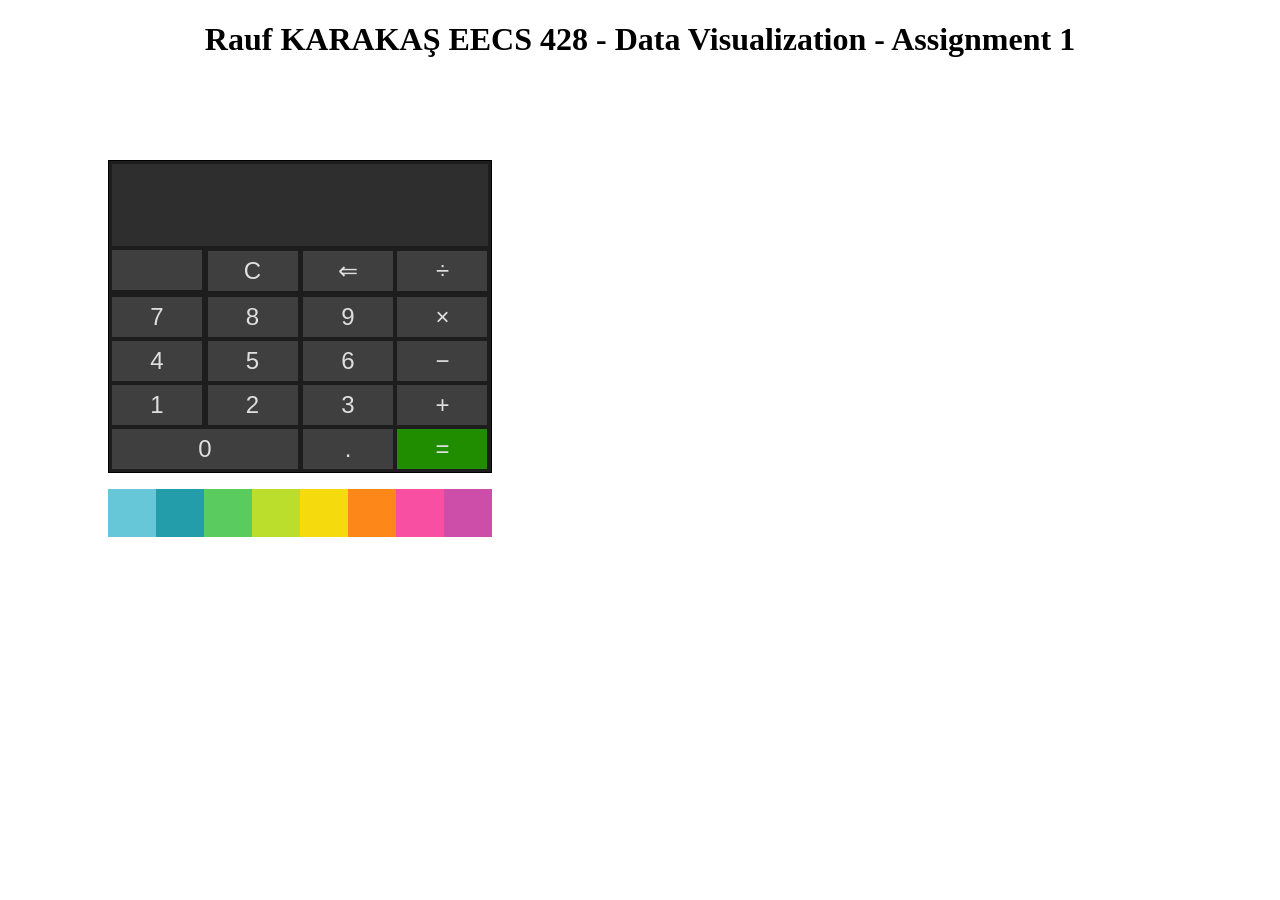
<file: Assignment-1/PartB/index.html>
<!doctype html>
<html lang="en">
<head>
	<meta charset="utf-8">
	<title>Data Visualisation A1</title>
	<script src="http://d3js.org/d3.v3.min.js"></script>
	<script type="text/javascript" src="script.js"></script>
	<link rel="stylesheet" type="text/css" href="style.css">
</head>
<body>
	<h1>Rauf KARAKAŞ EECS 428 - Data Visualization - Assignment 1</h1>

<div id="calculatorDiv">
	<table>
		<th colspan="4"><input type=textbox id="resultBox" readonly/></th>
		<tr>
			<td><button type="button" class="ordinaryButton"></button></td>
			<td><button type="button" class="ordinaryButton" onclick=buttonC()>C</button></td>
			<td><button type="button" class="ordinaryButton" onclick=buttonBack()>⇐</button></td>
			<td><button type="button" class="ordinaryButton" onclick=operator("divide")>÷</button></td>
		</tr>
		<tr>
			<td><button type="button" class="ordinaryButton" onclick=numberButton("7")>7</button></td>
			<td><button type="button" class="ordinaryButton" onclick=numberButton("8")>8</button></td>
			<td><button type="button" class="ordinaryButton" onclick=numberButton("9")>9</button></td>
			<td><button type="button" class="ordinaryButton" onclick=operator("multiply")>×</button></td>
		</tr>
		<tr>
			<td><button type="button" class="ordinaryButton" onclick=numberButton("4")>4</button></td>
			<td><button type="button" class="ordinaryButton" onclick=numberButton("5")>5</button></td>
			<td><button type="button" class="ordinaryButton" onclick=numberButton("6")>6</button></td>
			<td><button type="button" class="ordinaryButton" onclick=operator("subtract")>−</button></td>
		</tr>
		<tr>
			<td><button type="button" class="ordinaryButton" onclick=numberButton("1")>1</button></td>
			<td><button type="button" class="ordinaryButton" onclick=numberButton("2")>2</button></td>
			<td><button type="button" class="ordinaryButton" onclick=numberButton("3")>3</button></td>
			<td><button type="button" class="ordinaryButton" onclick=operator("sum")>+</button></td>
		</tr>
		<tr>
			<td colspan="2"><button type="button" id="zeroButton" onclick=numberButton("0")>0</button></td>
			<td><button type="button" class="ordinaryButton" onclick=dotButton()>.</button></td>
			<td><button type="button" id="resultButton" onclick=buttonResult()>=</button></td>
		</tr>
	</table>

	<p>
	<button type="button" class="colorPalette" style="background-color: #65c7d8;" onclick=changeColor("#65c7d8")></button>
	<button type="button" class="colorPalette" style="background-color: #229da9;" onclick=changeColor("#229da9")></button>
	<button type="button" class="colorPalette" style="background-color: #5acb5f;" onclick=changeColor("#5acb5f")></button>
	<button type="button" class="colorPalette" style="background-color: #bbde2d;" onclick=changeColor("#bbde2d")></button>
	<button type="button" class="colorPalette" style="background-color: #f5db0d;" onclick=changeColor("#f5db0d")></button>
	<button type="button" class="colorPalette" style="background-color: #fd8719;" onclick=changeColor("#fd8719")></button>
	<button type="button" class="colorPalette" style="background-color: #f84fa3;" onclick=changeColor("#f84fa3")></button>
	<button type="button" class="colorPalette" style="background-color: #cd4ea8;" onclick=changeColor("#cd4ea8")></button>
	</p>
</div>

<div id="chartDiv"></div>

</body>
</html>
</file>
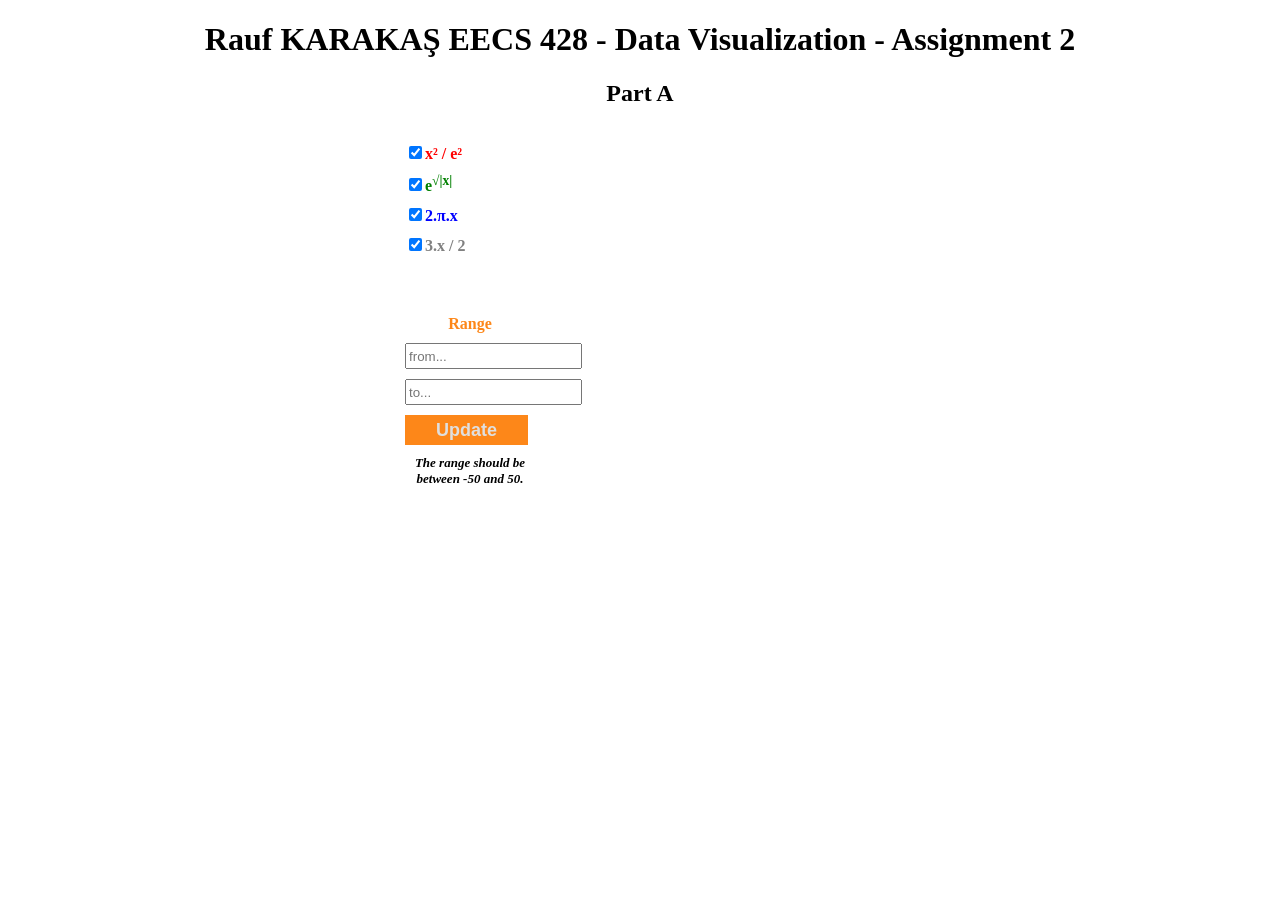
<file: Assignment-2/PartA/index.html>
<!doctype html>
<html lang="en">
<head>
	<meta charset="utf-8">
	<title>Data Visualisation A2</title>
	<!-- <script src="http://d3js.org/d3.v3.min.js"></script> -->
	<script type="text/javascript" src="d3/d3.js" charset="utf-8"></script>
	
	<link rel="stylesheet" type="text/css" href="style.css">
</head>
<body>
	<script type="text/javascript" src="script.js"></script>
	<h1>Rauf KARAKAŞ EECS 428 - Data Visualization - Assignment 2</h1>
	<h2>Part A</h2>
	<div>
	<ul>
		<li><label style="color:red"><input type="checkbox" id="f1" checked onclick=functionManager(1)>x&#178; / e&#178;</label></li>
		<li><label style="color:green"><input type="checkbox" id="f2" checked onclick=functionManager(2)>e<span>&#8730;|x|</span></label></li>
		<li><label style="color:blue"><input type="checkbox" id="f3" checked onclick=functionManager(3)>2.&pi;.x</label></li>
		<li><label style="color:gray"><input type="checkbox" id="f4" checked onclick=functionManager(4)>3.x / 2</label></li>
		<li id="rangeLabel">Range</li>
		<li><input type="inputbox" id="fromBox" placeholder="from..."></li>
		<li><input type="inputbox" id="toBox" placeholder="to..."></li>
		<li><button type="button" id="updateButton" onclick=update()>Update</button></li>
		<li id="warning">The range should be between -50 and 50.</li>
	</ul>
	</div>
</body>
</html>
</file>
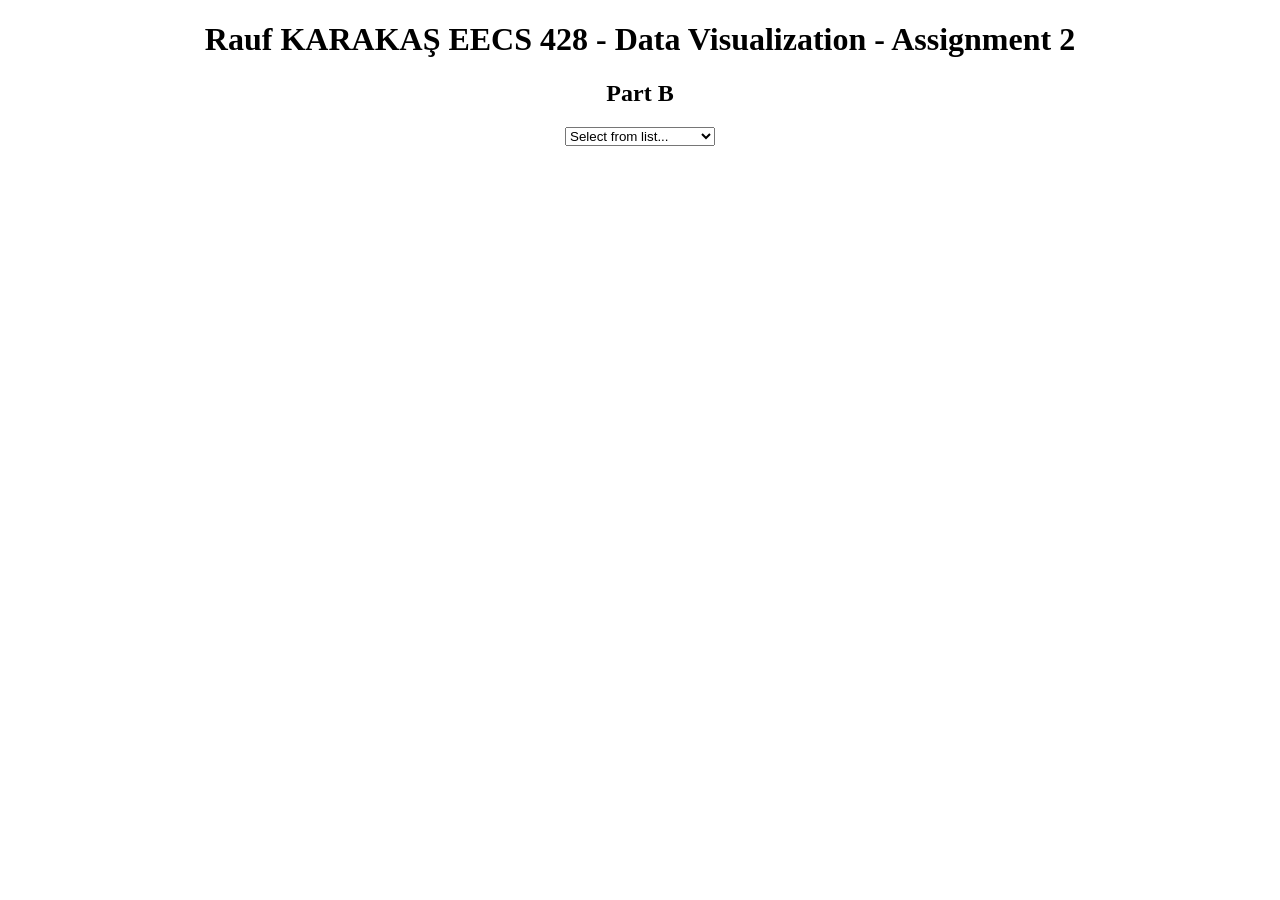
<file: Assignment-2/PartB/index.html>
<!doctype html>
<html lang="en">
<head>
	<meta charset="utf-8">
	<title>Data Visualisation A2</title>
	<!-- <script src="http://d3js.org/d3.v3.min.js"></script> -->
	<script type="text/javascript" src="d3/d3.js" charset="utf-8"></script>
	<script type="text/javascript" src="script.js"></script>
	<link rel="stylesheet" type="text/css" href="style.css">
</head>
	<body>
			<h1>Rauf KARAKAŞ EECS 428 - Data Visualization - Assignment 2</h1>
			<h2>Part B</h2>
			<p id="box"></p>
			<p id="leftChart"></p>
			<p id="midChart"></p>
			<p id="rightChart"></p>
	</body>
</html>
</file>
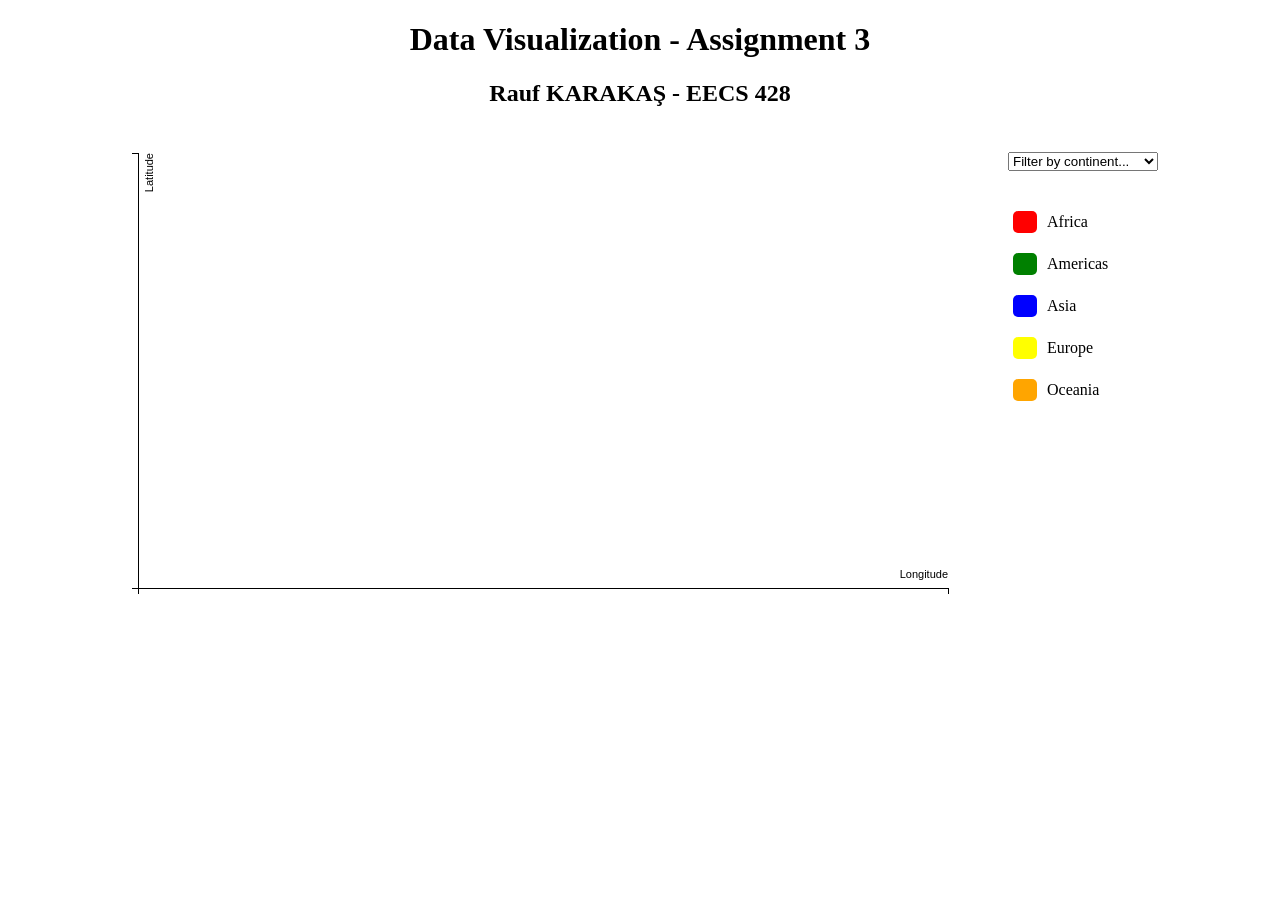
<file: Assignment-3/Files/index.html>
<!doctype html>
<html lang="en">
<head>
	<meta charset="utf-8">
	<title>Data Visualisation A3</title>
	<!-- <script src="http://d3js.org/d3.v3.min.js"></script> -->
	<script type="text/javascript" src="d3/d3.js" charset="utf-8"></script>
	<script src="http://labratrevenge.com/d3-tip/javascripts/d3.tip.v0.6.3.js"></script>
	<script type="text/javascript" src="script.js"></script>
	<link rel="stylesheet" type="text/css" href="style.css">
</head>
	<body>
			<h1>Data Visualization - Assignment 3</h1>
			<h2>Rauf KARAKAŞ - EECS 428</h2>
		<div id="page">
			<div>
				<p id="chart"></p>
				<ul>
					<li id="box"></li>
					<li><input type="text" style="background-color: red;">Africa</li>
					<li><input type="text" style="background-color: green;">Americas</li>
					<li><input type="text" style="background-color: blue;">Asia</li>
					<li><input type="text" style="background-color: yellow;">Europe</li>
					<li><input type="text" style="background-color: orange;">Oceania</li>
				</ul>
			</div>
			<div id="tooltip" class="hidden">
	        	<p id="value"></p>
	        	<p id="chartPlace"></p>
			</div>
		</div>
	</body>
</html>
</file>
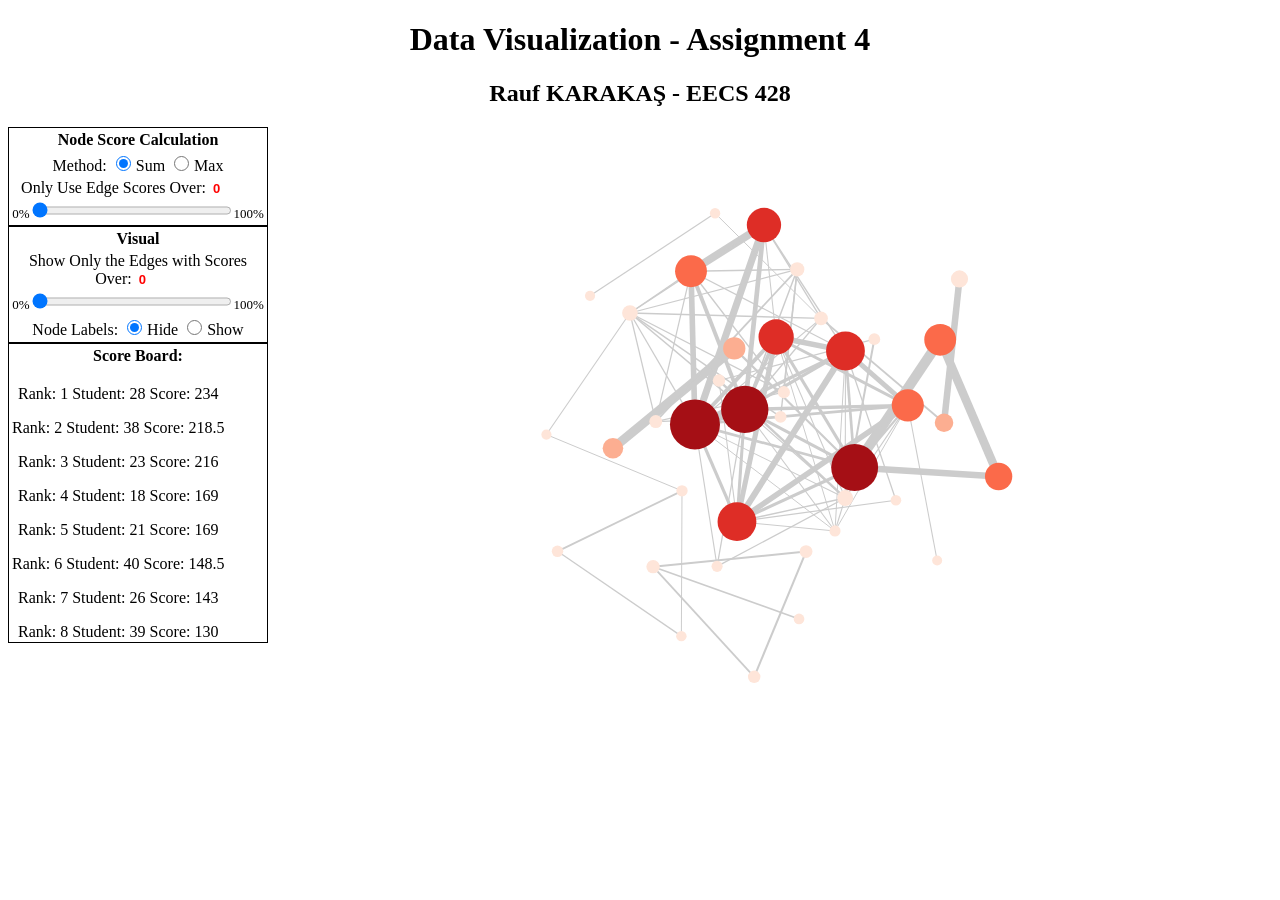
<file: Assignment-4/Files/index.html>
<!doctype html>
<html lang="en">
<head>
	<meta charset="utf-8">
	<title>Data Visualisation A4</title>
	<!-- <script src="http://d3js.org/d3.v3.min.js"></script> -->
	<script type="text/javascript" src="d3/d3.js" charset="utf-8"></script>
	<script type="text/javascript" src="d3/colorbrewer.js" charset="UTF-8"></script>
	<link rel="stylesheet" type="text/css" href="style.css">
</head>
	<body>
		<h1>Data Visualization - Assignment 4</h1>
		<h2>Rauf KARAKAŞ - EECS 428</h2>
		<div>
			<table>
				<th>Node Score Calculation</th>
				<tr><td><form>
					<label>Method:</label>
					<input type="radio" class="method" name="method" value="sum" checked><label>Sum</label>
					<input type="radio" class="method" name="method" value="max"><label>Max</label>
				</form></td></tr>
				<tr><td>Only Use Edge Scores Over:<input type="text" id="edgeText" value="0" readonly></td></tr>
				<tr><td><label class="sliderLabel">0%</label><input type="range" class="method" id="methodSlider" min="0" max="100" 
					value="0" step="1" onchange="showValue(this.value, 'edgeText')"/><label class="sliderLabel">100%</label></td></tr>
			</table>

			<table>
				<th>Visual</th>
				<tr><td>Show Only the Edges with Scores Over:<input type="text" id="visualText" value="0" readonly></td></tr>
				<tr><td><label class="sliderLabel">0%</label><input type="range" class="label" id="labelSlider" min="0" max="100" 
					value="0" step="1" onchange="showValue(this.value, 'visualText')"/><label class="sliderLabel">100%</label></td></tr>
				<tr><td><form>
					<label>Node Labels:</label>
					<input type="radio" class="label" name="node" value="hide" checked><label>Hide</label>
					<input type="radio" class="label" name="node" value="show"><label>Show</label>
				</form></td></tr>
			</table>

			<table>
				<th>Score Board:</th>
				<tr><td><div id="rankBox"></div></td></tr>
			</table>			

			<div id="tooltip" class="hidden">
		        <p><span id="name"></span></p>
		        <p><span id="score"></span></p>
	    	</div>
	    </div>
	    <svg id="chart"></svg>
	    <script type="text/javascript" src="script.js"></script>
	</body>
</html>
</file>
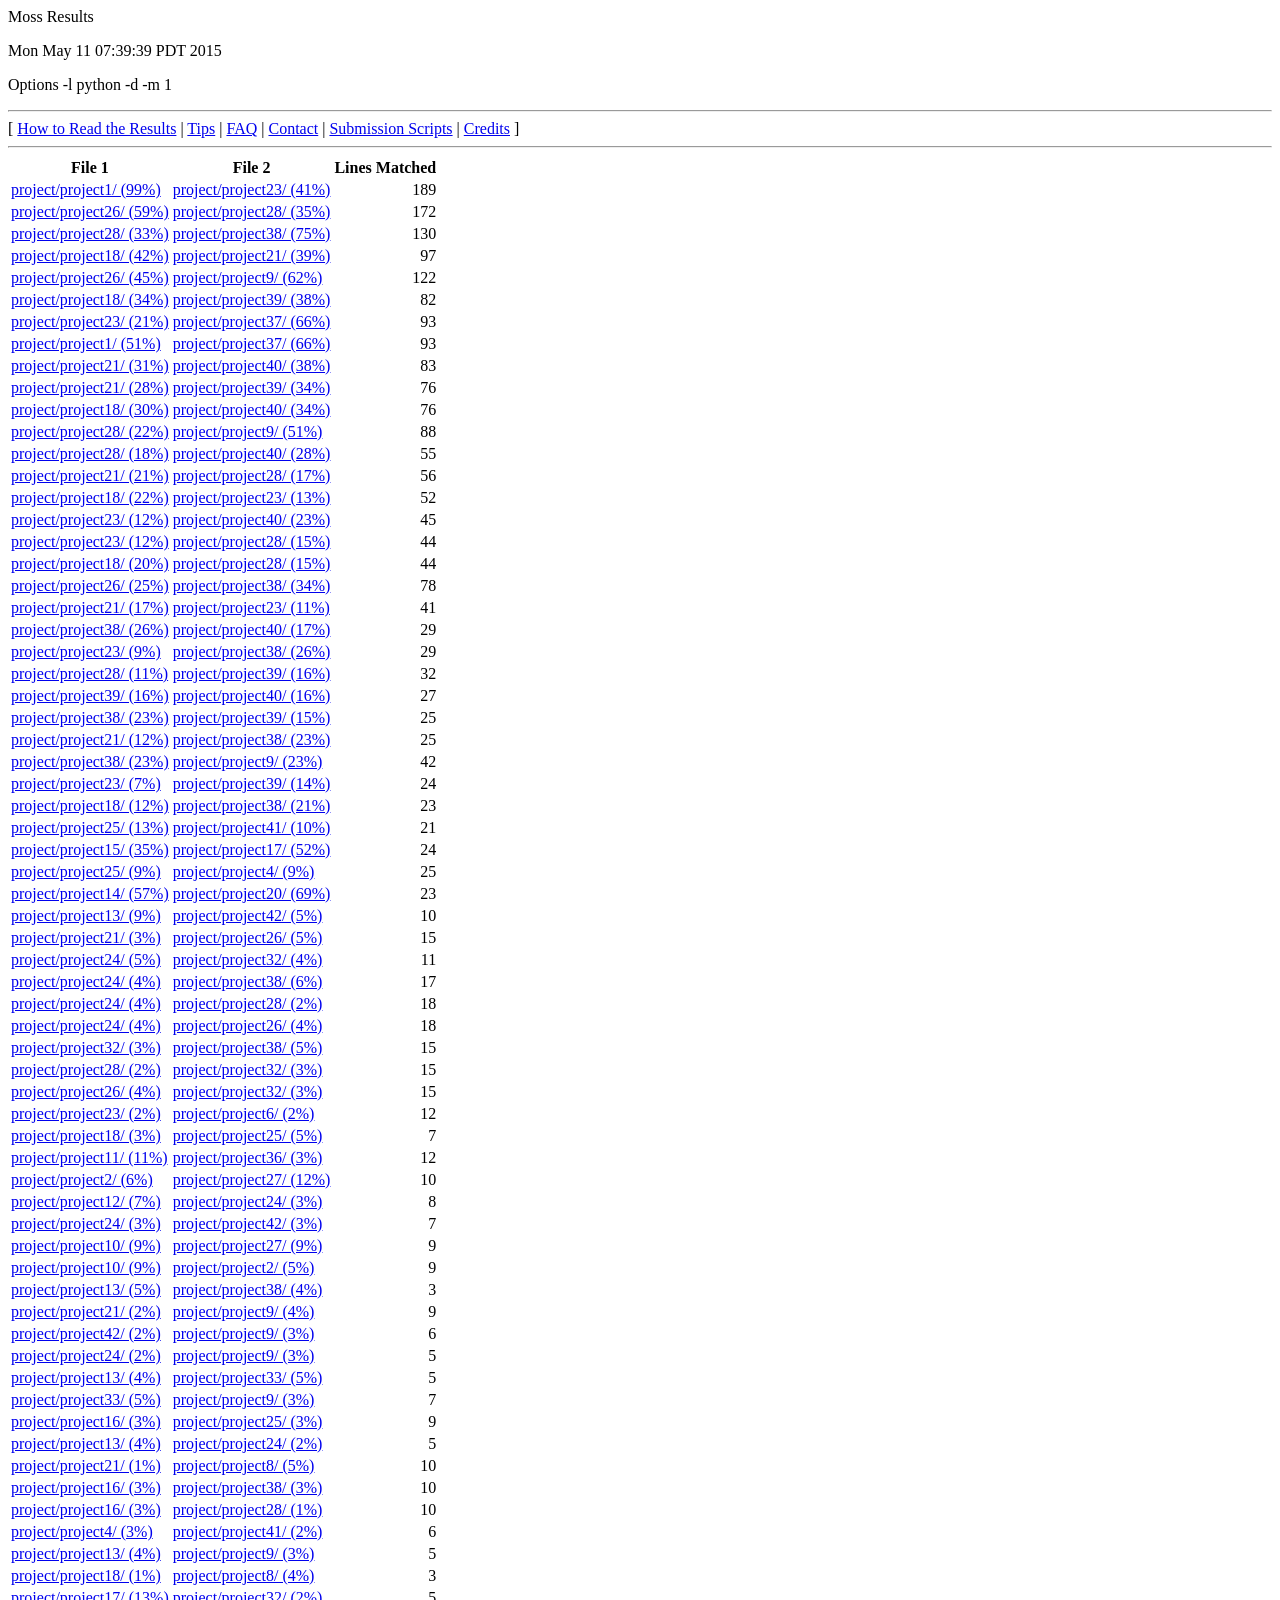
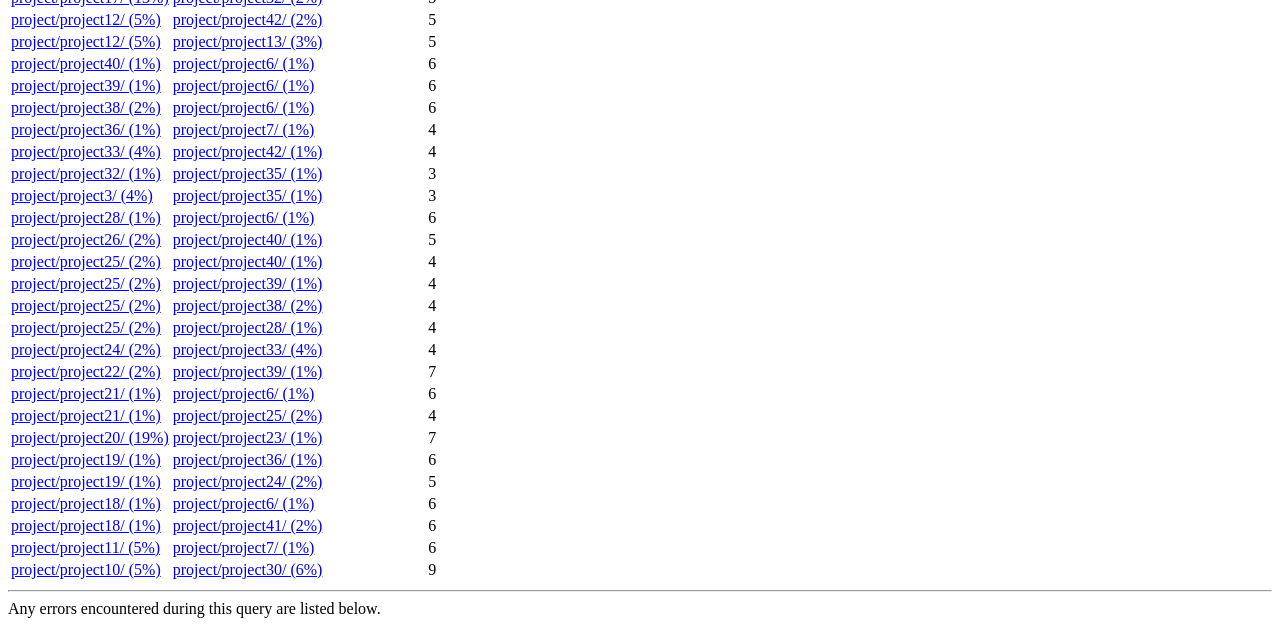
<file: Assignment-4/Files/input/index.htm>
﻿<html>
<head>
<title>Moss Results</title>
</head>
<body>
Moss Results<p>
Mon May 11 07:39:39 PDT 2015
<p>
Options -l python -d -m 1
<hr>
[ <a href="http://moss.stanford.edu/general/format.html" target="_top"> How to Read the Results</a> | <a href="http://moss.stanford.edu/general/tips.html" target="_top"> Tips</a> | <a href="http://moss.stanford.edu/general/faq.html"> FAQ</a> | <a href="mailto:moss-request@cs.stanford.edu">Contact</a> | <a href="http://moss.stanford.edu/general/scripts.html">Submission Scripts</a> | <a href="http://moss.stanford.edu/general/credits.html" target="_top"> Credits</a> ]
<hr>
<table>
<tr><th>File 1<th>File 2<th>Lines Matched
<tr><td><a href="match0.html">project/project1/ (99%)</a>
    <td><a href="match0.html">project/project23/ (41%)</a>
<td align="right">189
<tr><td><a href="match1.html">project/project26/ (59%)</a>
    <td><a href="match1.html">project/project28/ (35%)</a>
<td align="right">172
<tr><td><a href="match2.html">project/project28/ (33%)</a>
    <td><a href="match2.html">project/project38/ (75%)</a>
<td align="right">130
<tr><td><a href="match3.html">project/project18/ (42%)</a>
    <td><a href="match3.html">project/project21/ (39%)</a>
<td align="right">97
<tr><td><a href="match4.html">project/project26/ (45%)</a>
    <td><a href="match4.html">project/project9/ (62%)</a>
<td align="right">122
<tr><td><a href="match5.html">project/project18/ (34%)</a>
    <td><a href="match5.html">project/project39/ (38%)</a>
<td align="right">82
<tr><td><a href="match6.html">project/project23/ (21%)</a>
    <td><a href="match6.html">project/project37/ (66%)</a>
<td align="right">93
<tr><td><a href="match7.html">project/project1/ (51%)</a>
    <td><a href="match7.html">project/project37/ (66%)</a>
<td align="right">93
<tr><td><a href="match8.html">project/project21/ (31%)</a>
    <td><a href="match8.html">project/project40/ (38%)</a>
<td align="right">83
<tr><td><a href="match9.html">project/project21/ (28%)</a>
    <td><a href="match9.html">project/project39/ (34%)</a>
<td align="right">76
<tr><td><a href="match10.html">project/project18/ (30%)</a>
    <td><a href="match10.html">project/project40/ (34%)</a>
<td align="right">76
<tr><td><a href="match11.html">project/project28/ (22%)</a>
    <td><a href="match11.html">project/project9/ (51%)</a>
<td align="right">88
<tr><td><a href="match12.html">project/project28/ (18%)</a>
    <td><a href="match12.html">project/project40/ (28%)</a>
<td align="right">55
<tr><td><a href="match13.html">project/project21/ (21%)</a>
    <td><a href="match13.html">project/project28/ (17%)</a>
<td align="right">56
<tr><td><a href="match14.html">project/project18/ (22%)</a>
    <td><a href="match14.html">project/project23/ (13%)</a>
<td align="right">52
<tr><td><a href="match15.html">project/project23/ (12%)</a>
    <td><a href="match15.html">project/project40/ (23%)</a>
<td align="right">45
<tr><td><a href="match16.html">project/project23/ (12%)</a>
    <td><a href="match16.html">project/project28/ (15%)</a>
<td align="right">44
<tr><td><a href="match17.html">project/project18/ (20%)</a>
    <td><a href="match17.html">project/project28/ (15%)</a>
<td align="right">44
<tr><td><a href="match18.html">project/project26/ (25%)</a>
    <td><a href="match18.html">project/project38/ (34%)</a>
<td align="right">78
<tr><td><a href="match19.html">project/project21/ (17%)</a>
    <td><a href="match19.html">project/project23/ (11%)</a>
<td align="right">41
<tr><td><a href="match20.html">project/project38/ (26%)</a>
    <td><a href="match20.html">project/project40/ (17%)</a>
<td align="right">29
<tr><td><a href="match21.html">project/project23/ (9%)</a>
    <td><a href="match21.html">project/project38/ (26%)</a>
<td align="right">29
<tr><td><a href="match22.html">project/project28/ (11%)</a>
    <td><a href="match22.html">project/project39/ (16%)</a>
<td align="right">32
<tr><td><a href="match23.html">project/project39/ (16%)</a>
    <td><a href="match23.html">project/project40/ (16%)</a>
<td align="right">27
<tr><td><a href="match24.html">project/project38/ (23%)</a>
    <td><a href="match24.html">project/project39/ (15%)</a>
<td align="right">25
<tr><td><a href="match25.html">project/project21/ (12%)</a>
    <td><a href="match25.html">project/project38/ (23%)</a>
<td align="right">25
<tr><td><a href="match26.html">project/project38/ (23%)</a>
    <td><a href="match26.html">project/project9/ (23%)</a>
<td align="right">42
<tr><td><a href="match27.html">project/project23/ (7%)</a>
    <td><a href="match27.html">project/project39/ (14%)</a>
<td align="right">24
<tr><td><a href="match28.html">project/project18/ (12%)</a>
    <td><a href="match28.html">project/project38/ (21%)</a>
<td align="right">23
<tr><td><a href="match29.html">project/project25/ (13%)</a>
    <td><a href="match29.html">project/project41/ (10%)</a>
<td align="right">21
<tr><td><a href="match30.html">project/project15/ (35%)</a>
    <td><a href="match30.html">project/project17/ (52%)</a>
<td align="right">24
<tr><td><a href="match31.html">project/project25/ (9%)</a>
    <td><a href="match31.html">project/project4/ (9%)</a>
<td align="right">25
<tr><td><a href="match32.html">project/project14/ (57%)</a>
    <td><a href="match32.html">project/project20/ (69%)</a>
<td align="right">23
<tr><td><a href="match33.html">project/project13/ (9%)</a>
    <td><a href="match33.html">project/project42/ (5%)</a>
<td align="right">10
<tr><td><a href="match34.html">project/project21/ (3%)</a>
    <td><a href="match34.html">project/project26/ (5%)</a>
<td align="right">15
<tr><td><a href="match35.html">project/project24/ (5%)</a>
    <td><a href="match35.html">project/project32/ (4%)</a>
<td align="right">11
<tr><td><a href="match36.html">project/project24/ (4%)</a>
    <td><a href="match36.html">project/project38/ (6%)</a>
<td align="right">17
<tr><td><a href="match37.html">project/project24/ (4%)</a>
    <td><a href="match37.html">project/project28/ (2%)</a>
<td align="right">18
<tr><td><a href="match38.html">project/project24/ (4%)</a>
    <td><a href="match38.html">project/project26/ (4%)</a>
<td align="right">18
<tr><td><a href="match39.html">project/project32/ (3%)</a>
    <td><a href="match39.html">project/project38/ (5%)</a>
<td align="right">15
<tr><td><a href="match40.html">project/project28/ (2%)</a>
    <td><a href="match40.html">project/project32/ (3%)</a>
<td align="right">15
<tr><td><a href="match41.html">project/project26/ (4%)</a>
    <td><a href="match41.html">project/project32/ (3%)</a>
<td align="right">15
<tr><td><a href="match42.html">project/project23/ (2%)</a>
    <td><a href="match42.html">project/project6/ (2%)</a>
<td align="right">12
<tr><td><a href="match43.html">project/project18/ (3%)</a>
    <td><a href="match43.html">project/project25/ (5%)</a>
<td align="right">7
<tr><td><a href="match44.html">project/project11/ (11%)</a>
    <td><a href="match44.html">project/project36/ (3%)</a>
<td align="right">12
<tr><td><a href="match45.html">project/project2/ (6%)</a>
    <td><a href="match45.html">project/project27/ (12%)</a>
<td align="right">10
<tr><td><a href="match46.html">project/project12/ (7%)</a>
    <td><a href="match46.html">project/project24/ (3%)</a>
<td align="right">8
<tr><td><a href="match47.html">project/project24/ (3%)</a>
    <td><a href="match47.html">project/project42/ (3%)</a>
<td align="right">7
<tr><td><a href="match48.html">project/project10/ (9%)</a>
    <td><a href="match48.html">project/project27/ (9%)</a>
<td align="right">9
<tr><td><a href="match49.html">project/project10/ (9%)</a>
    <td><a href="match49.html">project/project2/ (5%)</a>
<td align="right">9
<tr><td><a href="match50.html">project/project13/ (5%)</a>
    <td><a href="match50.html">project/project38/ (4%)</a>
<td align="right">3
<tr><td><a href="match51.html">project/project21/ (2%)</a>
    <td><a href="match51.html">project/project9/ (4%)</a>
<td align="right">9
<tr><td><a href="match52.html">project/project42/ (2%)</a>
    <td><a href="match52.html">project/project9/ (3%)</a>
<td align="right">6
<tr><td><a href="match53.html">project/project24/ (2%)</a>
    <td><a href="match53.html">project/project9/ (3%)</a>
<td align="right">5
<tr><td><a href="match54.html">project/project13/ (4%)</a>
    <td><a href="match54.html">project/project33/ (5%)</a>
<td align="right">5
<tr><td><a href="match55.html">project/project33/ (5%)</a>
    <td><a href="match55.html">project/project9/ (3%)</a>
<td align="right">7
<tr><td><a href="match56.html">project/project16/ (3%)</a>
    <td><a href="match56.html">project/project25/ (3%)</a>
<td align="right">9
<tr><td><a href="match57.html">project/project13/ (4%)</a>
    <td><a href="match57.html">project/project24/ (2%)</a>
<td align="right">5
<tr><td><a href="match58.html">project/project21/ (1%)</a>
    <td><a href="match58.html">project/project8/ (5%)</a>
<td align="right">10
<tr><td><a href="match59.html">project/project16/ (3%)</a>
    <td><a href="match59.html">project/project38/ (3%)</a>
<td align="right">10
<tr><td><a href="match60.html">project/project16/ (3%)</a>
    <td><a href="match60.html">project/project28/ (1%)</a>
<td align="right">10
<tr><td><a href="match61.html">project/project4/ (3%)</a>
    <td><a href="match61.html">project/project41/ (2%)</a>
<td align="right">6
<tr><td><a href="match62.html">project/project13/ (4%)</a>
    <td><a href="match62.html">project/project9/ (3%)</a>
<td align="right">5
<tr><td><a href="match63.html">project/project18/ (1%)</a>
    <td><a href="match63.html">project/project8/ (4%)</a>
<td align="right">3
<tr><td><a href="match64.html">project/project17/ (13%)</a>
    <td><a href="match64.html">project/project32/ (2%)</a>
<td align="right">5
<tr><td><a href="match65.html">project/project12/ (5%)</a>
    <td><a href="match65.html">project/project42/ (2%)</a>
<td align="right">5
<tr><td><a href="match66.html">project/project12/ (5%)</a>
    <td><a href="match66.html">project/project13/ (3%)</a>
<td align="right">5
<tr><td><a href="match67.html">project/project40/ (1%)</a>
    <td><a href="match67.html">project/project6/ (1%)</a>
<td align="right">6
<tr><td><a href="match68.html">project/project39/ (1%)</a>
    <td><a href="match68.html">project/project6/ (1%)</a>
<td align="right">6
<tr><td><a href="match69.html">project/project38/ (2%)</a>
    <td><a href="match69.html">project/project6/ (1%)</a>
<td align="right">6
<tr><td><a href="match70.html">project/project36/ (1%)</a>
    <td><a href="match70.html">project/project7/ (1%)</a>
<td align="right">4
<tr><td><a href="match71.html">project/project33/ (4%)</a>
    <td><a href="match71.html">project/project42/ (1%)</a>
<td align="right">4
<tr><td><a href="match72.html">project/project32/ (1%)</a>
    <td><a href="match72.html">project/project35/ (1%)</a>
<td align="right">3
<tr><td><a href="match73.html">project/project3/ (4%)</a>
    <td><a href="match73.html">project/project35/ (1%)</a>
<td align="right">3
<tr><td><a href="match74.html">project/project28/ (1%)</a>
    <td><a href="match74.html">project/project6/ (1%)</a>
<td align="right">6
<tr><td><a href="match75.html">project/project26/ (2%)</a>
    <td><a href="match75.html">project/project40/ (1%)</a>
<td align="right">5
<tr><td><a href="match76.html">project/project25/ (2%)</a>
    <td><a href="match76.html">project/project40/ (1%)</a>
<td align="right">4
<tr><td><a href="match77.html">project/project25/ (2%)</a>
    <td><a href="match77.html">project/project39/ (1%)</a>
<td align="right">4
<tr><td><a href="match78.html">project/project25/ (2%)</a>
    <td><a href="match78.html">project/project38/ (2%)</a>
<td align="right">4
<tr><td><a href="match79.html">project/project25/ (2%)</a>
    <td><a href="match79.html">project/project28/ (1%)</a>
<td align="right">4
<tr><td><a href="match80.html">project/project24/ (2%)</a>
    <td><a href="match80.html">project/project33/ (4%)</a>
<td align="right">4
<tr><td><a href="match81.html">project/project22/ (2%)</a>
    <td><a href="match81.html">project/project39/ (1%)</a>
<td align="right">7
<tr><td><a href="match82.html">project/project21/ (1%)</a>
    <td><a href="match82.html">project/project6/ (1%)</a>
<td align="right">6
<tr><td><a href="match83.html">project/project21/ (1%)</a>
    <td><a href="match83.html">project/project25/ (2%)</a>
<td align="right">4
<tr><td><a href="match84.html">project/project20/ (19%)</a>
    <td><a href="match84.html">project/project23/ (1%)</a>
<td align="right">7
<tr><td><a href="match85.html">project/project19/ (1%)</a>
    <td><a href="match85.html">project/project36/ (1%)</a>
<td align="right">6
<tr><td><a href="match86.html">project/project19/ (1%)</a>
    <td><a href="match86.html">project/project24/ (2%)</a>
<td align="right">5
<tr><td><a href="match87.html">project/project18/ (1%)</a>
    <td><a href="match87.html">project/project6/ (1%)</a>
<td align="right">6
<tr><td><a href="match88.html">project/project18/ (1%)</a>
    <td><a href="match88.html">project/project41/ (2%)</a>
<td align="right">6
<tr><td><a href="match89.html">project/project11/ (5%)</a>
    <td><a href="match89.html">project/project7/ (1%)</a>
<td align="right">6
<tr><td><a href="match90.html">project/project10/ (5%)</a>
    <td><a href="match90.html">project/project30/ (6%)</a>
<td align="right">9
</td></td></td></tr></td></td></td></tr></td></td></td></tr></td></td></td></tr></td></td></td></tr></td></td></td></tr></td></td></td></tr></td></td></td></tr></td></td></td></tr></td></td></td></tr></td></td></td></tr></td></td></td></tr></td></td></td></tr></td></td></td></tr></td></td></td></tr></td></td></td></tr></td></td></td></tr></td></td></td></tr></td></td></td></tr></td></td></td></tr></td></td></td></tr></td></td></td></tr></td></td></td></tr></td></td></td></tr></td></td></td></tr></td></td></td></tr></td></td></td></tr></td></td></td></tr></td></td></td></tr></td></td></td></tr></td></td></td></tr></td></td></td></tr></td></td></td></tr></td></td></td></tr></td></td></td></tr></td></td></td></tr></td></td></td></tr></td></td></td></tr></td></td></td></tr></td></td></td></tr></td></td></td></tr></td></td></td></tr></td></td></td></tr></td></td></td></tr></td></td></td></tr></td></td></td></tr></td></td></td></tr></td></td></td></tr></td></td></td></tr></td></td></td></tr></td></td></td></tr></td></td></td></tr></td></td></td></tr></td></td></td></tr></td></td></td></tr></td></td></td></tr></td></td></td></tr></td></td></td></tr></td></td></td></tr></td></td></td></tr></td></td></td></tr></td></td></td></tr></td></td></td></tr></td></td></td></tr></td></td></td></tr></td></td></td></tr></td></td></td></tr></td></td></td></tr></td></td></td></tr></td></td></td></tr></td></td></td></tr></td></td></td></tr></td></td></td></tr></td></td></td></tr></td></td></td></tr></td></td></td></tr></td></td></td></tr></td></td></td></tr></td></td></td></tr></td></td></td></tr></td></td></td></tr></td></td></td></tr></td></td></td></tr></td></td></td></tr></td></td></td></tr></td></td></td></tr></td></td></td></tr></td></td></td></tr></td></td></td></tr></td></td></td></tr></td></td></td></tr></th></th></th></tr></table>
<hr>
Any errors encountered during this query are listed below.<p></body>
</html>
</file>
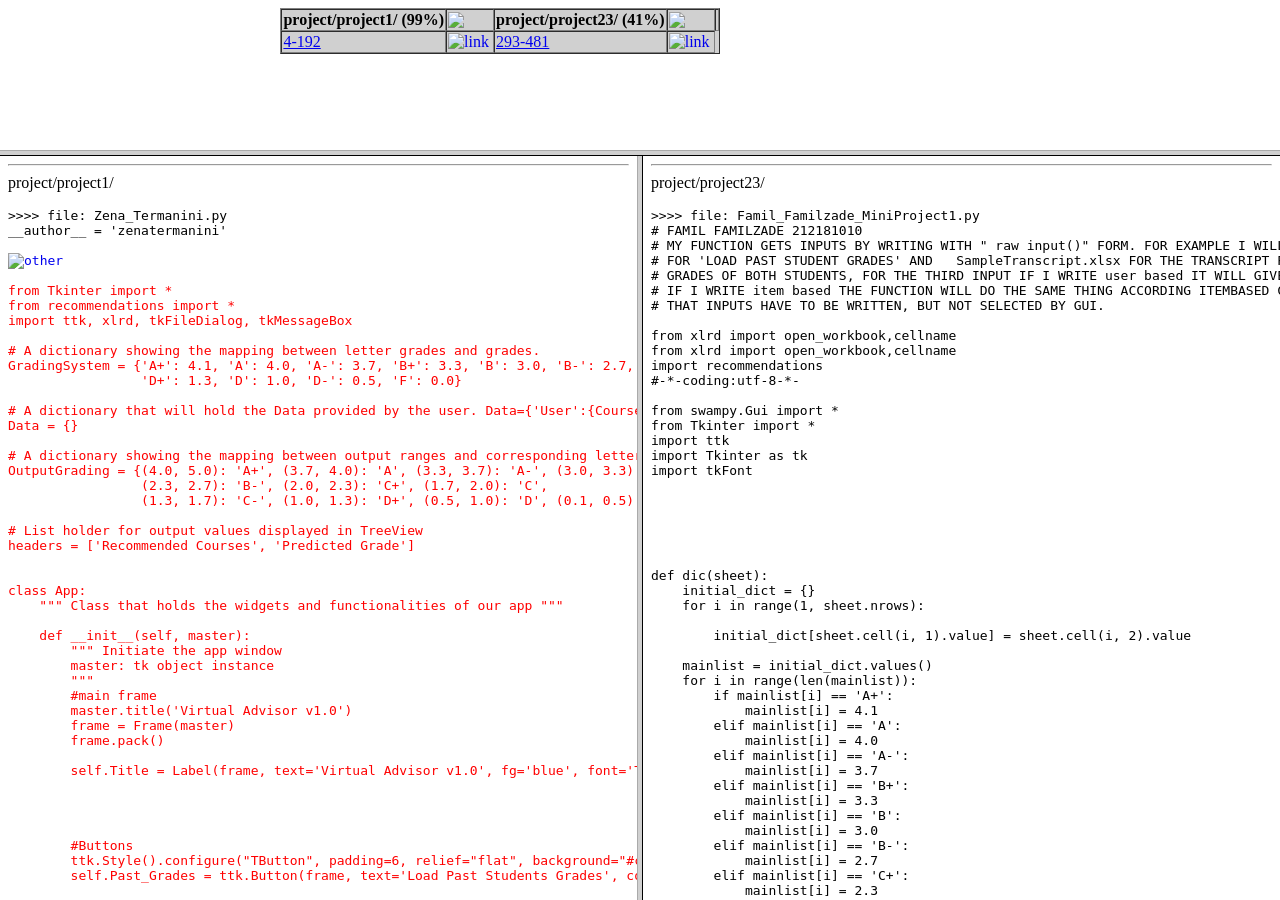
<file: Assignment-4/Files/input/match0.html>
﻿<html>
<title>Matches for project/project1/ and project/project23/</title>
<frameset rows="150,*"><frameset cols="1000,*"><frame src="match0-top.html" name="top" frameborder="0"></frameset><frameset cols="50%,50%"><frame src="match0-0.html" name="0"><frame src="match0-1.html" name="1"></frameset></frameset></html>
</file>
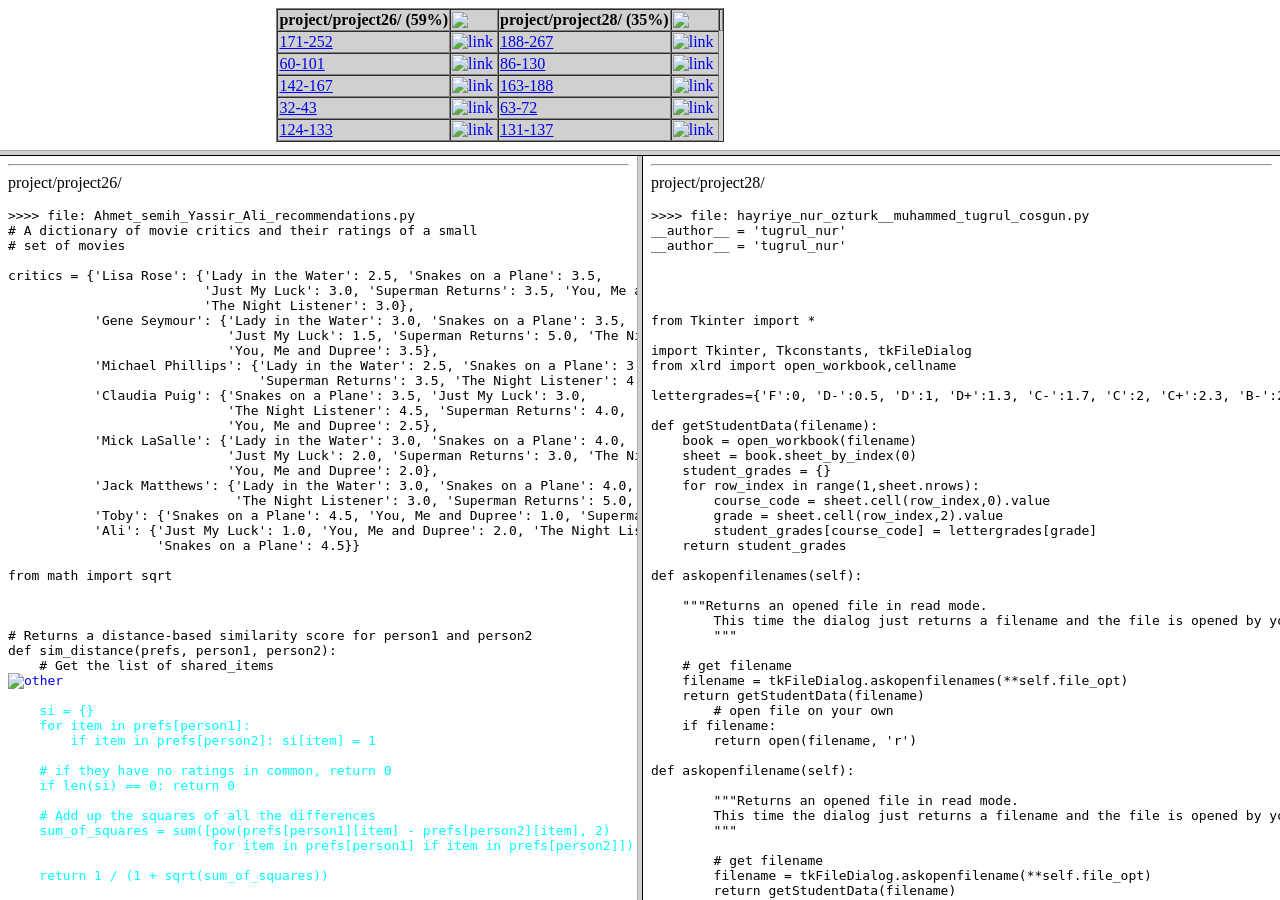
<file: Assignment-4/Files/input/match1.html>
﻿<html>
<title>Matches for project/project26/ and project/project28/</title>
<frameset rows="150,*"><frameset cols="1000,*"><frame src="match1-top.html" name="top" frameborder="0"></frameset><frameset cols="50%,50%"><frame src="match1-0.html" name="0"><frame src="match1-1.html" name="1"></frameset></frameset></html>
</file>
<file: Assignment-1/PartB/style.css>
/* Calculator */

table {
    border: 1px solid black;
    background-color: #1d1d1d;
}

#calculatorDiv {
	margin-top: 80px;
    margin-left: 100px;
    margin-right: 40px;
    float: left;
}

#zeroButton {
	border-style: none;
	background-color: #3f3f3f;
	color: #dfdfdf;
	width: 186px;
	height: 40px;
	text-align: center;
	font-size: x-large;
}

#resultButton {
	border-style: none;
	background-color: #208d00;
	color: #dfdfdf;
	width: 90px;
	height: 40px;
	text-align: center;
	font-size: x-large;
}

#resultBox {
	border-style: none;
	background-color: #2e2e2e;
	color: #dfdfdf;
	width: 372px;
	height: 80px;
	text-align: right;
	font-size: 60px;
}

.ordinaryButton {
	border-style: none;
	background-color: #3f3f3f;
	color: #dfdfdf;
	width: 90px;
	height: 40px;
	text-align: center;
	font-size: x-large;
}

/* Color Palette */

.colorPalette {
	float: left;
	border-style: none;
	border-spacing: 0px;
	width: 48px;
	height: 48px;
}

/* Bar Chart */

#chartDiv{
	background-color: #3f3f3f;
	float: right;
	margin-top: 80px;
	margin-right: 100px;
}

.axis path,
.axis line {
	fill: none;
	stroke: black;
	shape-rendering: crispEdges;
}

.axis text {
	font-family: sans-serif;
	font-size: 16px;
}

/* Header */

h1 {
	text-align: center;
}
</file>
<file: Assignment-2/PartA/style.css>
h1, h2{
	text-align: center;
}

div{
	width: 550px;
	margin: 0px auto;
	text-align: center;
}

ul {
	list-style-type: none;
	width: 130px;
	float: left;
	padding-right: 30px;
}

li {
	margin-bottom: 10px;
	color: #fd8719;
	font-weight: bold;
	text-align: left;
}

#rangeLabel{
	margin-top: 60px;
	text-align: center;
}

#updateButton{
	border-style: none;
	background-color: #fd8719;
	color: #dfdfdf;
	width: 123px;
	height: 30px;
	text-align: center;
	font-size: large;
	font-weight: bold;
}

#fromBox,
#toBox{
	height: 20px;
}

#chart{
	background-color: #dfdfdf;
	width: 350px;
	height: 350px;
}

#warning{
	font-size: small;
	font-style: italic;
	color: black;
	text-align: center;
}

.axis path,         
.axis line {
	fill: none;
	stroke: black;
	shape-rendering: crispEdges;
}

.axis text {         
	font-family: sans-serif;
	font-size: 11px;
}

.line {
  	fill: none;
  	stroke: red;
  	stroke-width: 1.5px;
}

span{
    vertical-align:super;
    font-size:85%;
}
</file>
<file: Assignment-2/PartB/style.css>
h1, h2{
	text-align: center;
}

#leftChart,
#midChart,
#rightChart{
	float: left;
	margin-right: 20px;
	margin-left: 20px;
}

#box{
	margin: 0px auto;
	text-align: center;
	padding-bottom: 20px;
}

.selectBox{
	width: 150px;
	margin: 0px;
}

.axis path,         
.axis line {
	fill: none;
	stroke: black;
	shape-rendering: crispEdges;
}

.axis text {         
	font-family: sans-serif;
	font-size: 11px;
}

.line {
  	fill: none;
  	stroke: rgb(100, 100, 100);
  	stroke-width: 1.5px;
}

.area {
	fill: rgb(100, 100, 100);
}
</file>
<file: Assignment-3/Files/style.css>
h1, h2{
	text-align: center;
}

li{
	list-style-type: none;
	padding-bottom: 20px;
	text-align: left;
}

input{
	width: 20px;
	height: 20px;
	border: none;
	border-radius: 5px;
	margin-left: 5px;
	margin-right: 10px;
}

#page{
	margin: 0px auto;
	text-align: center;
}

#chart{
	float: left;
	margin-right: 50px;
	margin-left: 100px;
}

#box{
	margin: 0px auto;
	padding-bottom: 40px;
	padding-top: 25px;
}

#tooltip {
	position: absolute;
	width: 200px;
	height: 200px;
	padding: 5px;
	background-color: white;
	border-radius: 10px;
	box-shadow: 4px 4px 10px rgba(0, 0, 0, 0.5);
	pointer-events: none;
}

#tooltip.hidden {
  	display: none;
}

#tooltip p {
	margin: 0;
    font-family: sans-serif;
	font-size: 16px;
	line-height: 20px;
}

#value{
	font-weight: bold;
}

.selectBox{
	width: 150px;
	margin: 0px;
}

.axis path,         
.axis line {
	fill: none;
	stroke: black;
	shape-rendering: crispEdges;
}

.axis text {         
	font-family: sans-serif;
	font-size: 11px;
}

.line {
  	fill: none;
  	stroke: rgb(100, 100, 100);
  	stroke-width: 1.5px;
}

.d3-hoverTip {
	line-height: 10px;
	padding: 5px;
	background: rgba(0, 0, 0, 0.8);
	color: white;
	border-radius: 2px;
}

/*///////////////////////////////////////////////
////// 		Rauf KARAKAS - 210122579		/////
///////////////////////////////////////////////*/
</file>
<file: Assignment-4/Files/style.css>
h1, h2{
	text-align: center;
}

input{
	border: none;
	margin-left: 5px;
	margin-right: 10px;
}

#settingsPart {
	text-align: center;
}

.method, .label{
	width: 15px;
	height: 15px;
	margin-right: 5px;
}

#methodSlider, #labelSlider{
	width: 200px;
	margin: 2px;
}

.sliderLabel{
	font-size: small;
}

table {
    border: 1px solid black;
    width: 260px;
    margin-right: 0px;
}

#rankBox {
	height: 270px;
	overflow: auto;
}

#edgeText, #visualText {
	font-size: small;
	width: 30px;
	font-weight: bold;
	color: red;
}

#tooltip {
    position: absolute;
    width: auto;
    height: auto;
    padding: 7px;
    background-color: white;
    border-radius: 5px;
    box-shadow: 3px 3px 10px rgba(0, 0, 0, 0.7);
    pointer-events: none;
}

#tooltip.hidden {
    display: none;
}
#tooltip p {
    margin: 0;
    font-family: sans-serif;
    font-size: 11px;
    line-height: 13px;
}

text {
    font-family: monospace;
    text-anchor: middle;
    pointer-events: none;
}

#chart{
}

div {
	float: left;
	margin: 0px;
}

body {
	text-align: center;
}

/*///////////////////////////////////////////////
////// 		Rauf KARAKAS - 210122579		/////
///////////////////////////////////////////////*/
</file>
